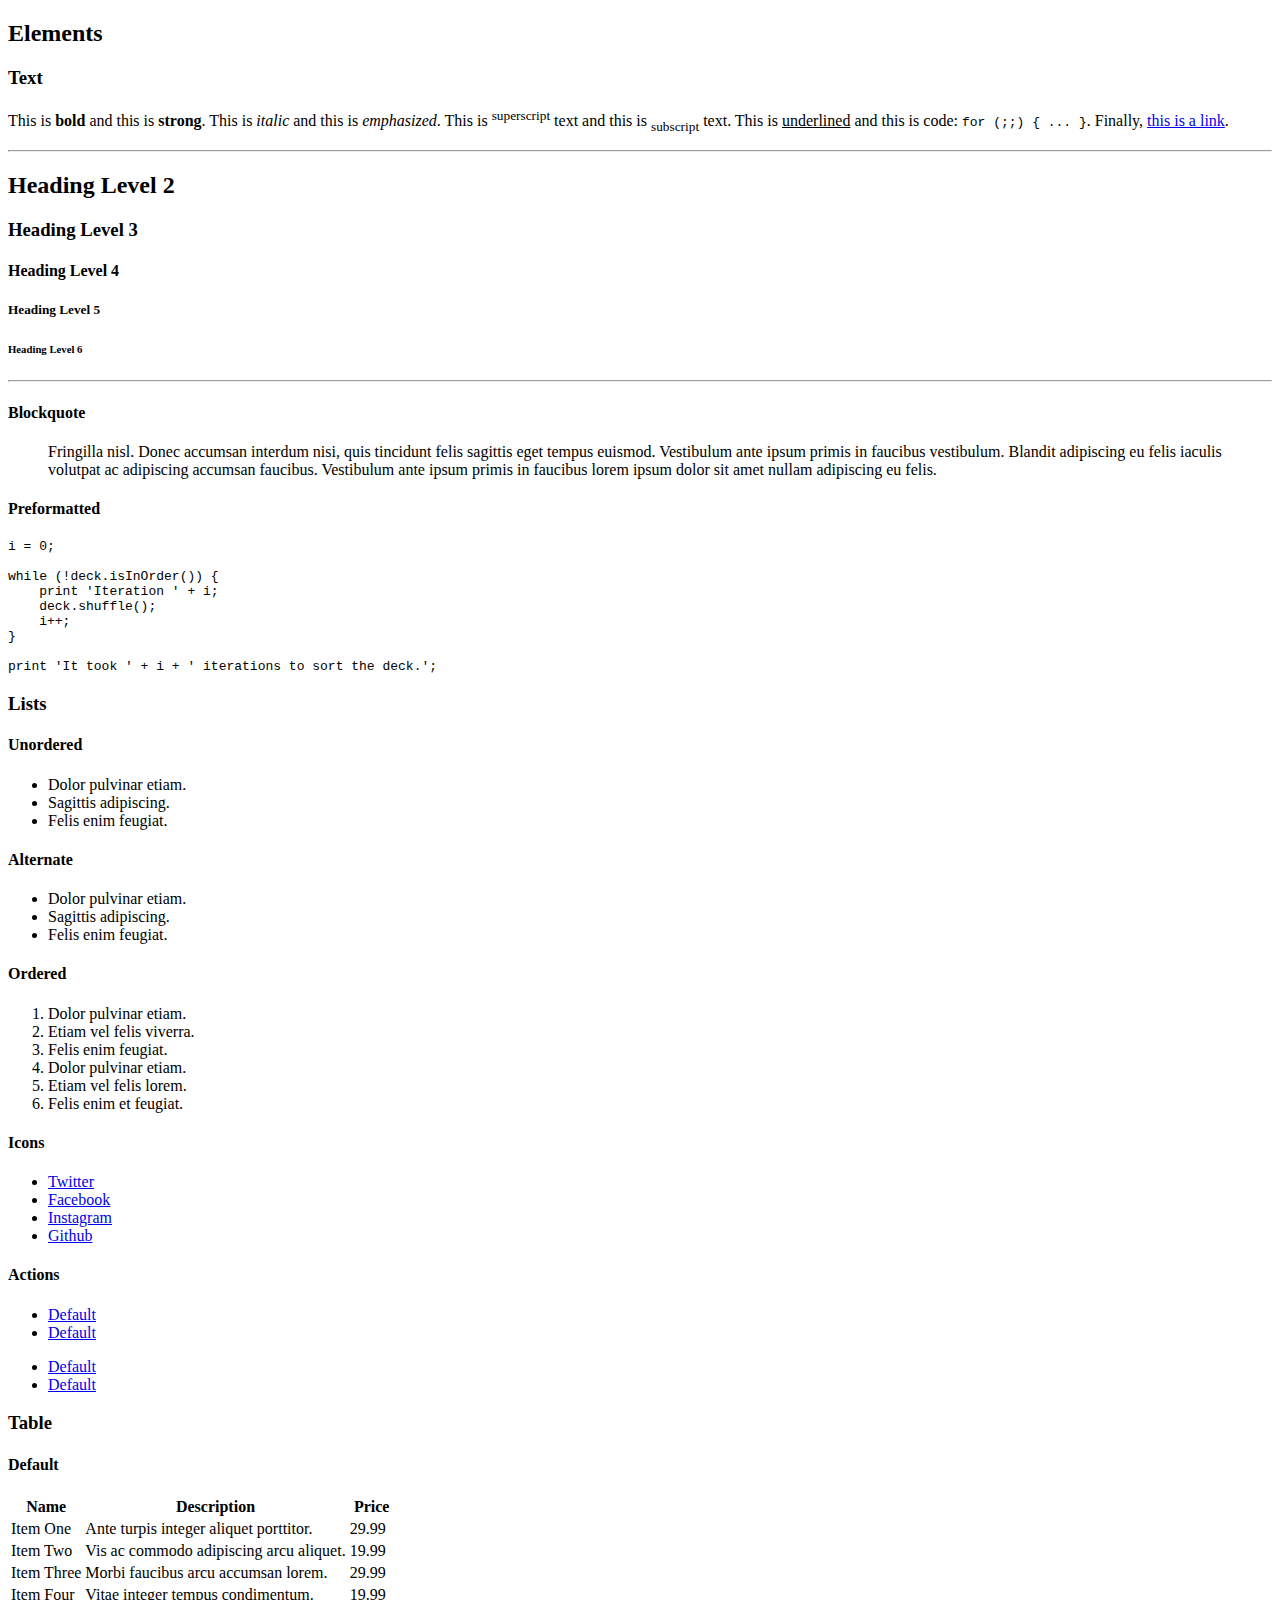
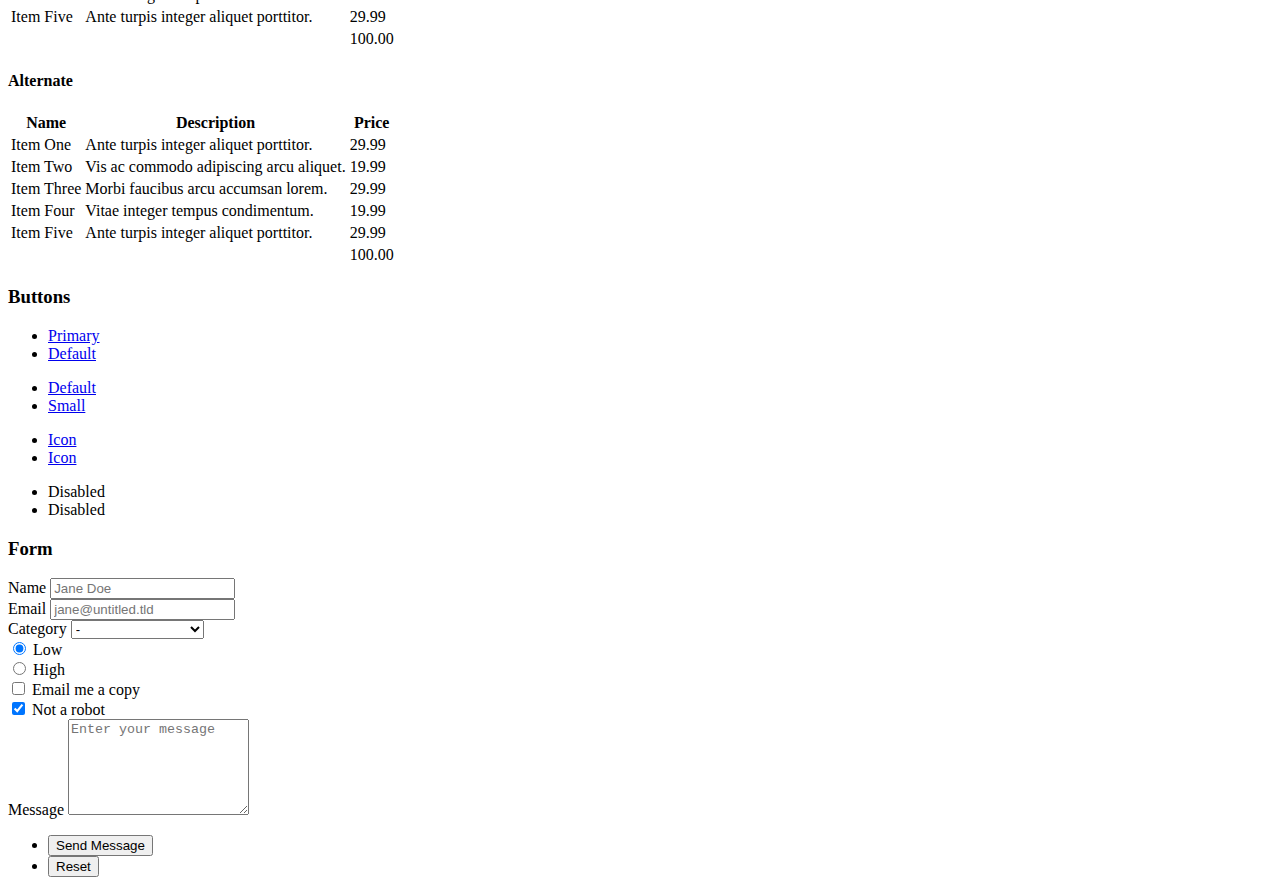
<file: elements.html>
<!DOCTYPE html>
<html lang="en">

<head>
    <meta charset="UTF-8">
    <meta name="viewport" content="width=device-width, initial-scale=1.0">
    <meta http-equiv="X-UA-Compatible" content="ie=edge">
    <title>Document</title>
</head>

<body>
    <div class="wrapper">
        <!-- Elements -->
        <article id="elements">
            <h2 class="major">Elements</h2>

            <section>
                <h3 class="major">Text</h3>
                <p>This is <b>bold</b> and this is <strong>strong</strong>. This is <i>italic</i> and this is
                    <em>emphasized</em>. This is <sup>superscript</sup> text and this is <sub>subscript</sub> text. This is <u>underlined</u> and this is code:
                    <code>for (;;) { ... }</code>. Finally, <a href="#">this is a link</a>.</p>
                <hr />
                <h2>Heading Level 2</h2>
                <h3>Heading Level 3</h3>
                <h4>Heading Level 4</h4>
                <h5>Heading Level 5</h5>
                <h6>Heading Level 6</h6>
                <hr />
                <h4>Blockquote</h4>
                <blockquote>Fringilla nisl. Donec accumsan interdum nisi, quis tincidunt felis sagittis eget tempus euismod. Vestibulum ante ipsum primis in faucibus vestibulum. Blandit adipiscing eu felis iaculis volutpat ac adipiscing accumsan faucibus. Vestibulum
                    ante ipsum primis in faucibus lorem ipsum dolor sit amet nullam adipiscing eu felis.
                </blockquote>
                <h4>Preformatted</h4>
                <pre><code>i = 0;

while (!deck.isInOrder()) {
    print 'Iteration ' + i;
    deck.shuffle();
    i++;
}

print 'It took ' + i + ' iterations to sort the deck.';</code></pre>
            </section>

            <section>
                <h3 class="major">Lists</h3>

                <h4>Unordered</h4>
                <ul>
                    <li>Dolor pulvinar etiam.</li>
                    <li>Sagittis adipiscing.</li>
                    <li>Felis enim feugiat.</li>
                </ul>

                <h4>Alternate</h4>
                <ul class="alt">
                    <li>Dolor pulvinar etiam.</li>
                    <li>Sagittis adipiscing.</li>
                    <li>Felis enim feugiat.</li>
                </ul>

                <h4>Ordered</h4>
                <ol>
                    <li>Dolor pulvinar etiam.</li>
                    <li>Etiam vel felis viverra.</li>
                    <li>Felis enim feugiat.</li>
                    <li>Dolor pulvinar etiam.</li>
                    <li>Etiam vel felis lorem.</li>
                    <li>Felis enim et feugiat.</li>
                </ol>
                <h4>Icons</h4>
                <ul class="icons">
                    <li><a href="#" class="icon brands fa-twitter"><span class="label">Twitter</span></a></li>
                    <li><a href="#" class="icon brands fa-facebook-f"><span class="label">Facebook</span></a></li>
                    <li><a href="#" class="icon brands fa-instagram"><span class="label">Instagram</span></a></li>
                    <li><a href="#" class="icon brands fa-github"><span class="label">Github</span></a></li>
                </ul>

                <h4>Actions</h4>
                <ul class="actions">
                    <li><a href="#" class="button primary">Default</a></li>
                    <li><a href="#" class="button">Default</a></li>
                </ul>
                <ul class="actions stacked">
                    <li><a href="#" class="button primary">Default</a></li>
                    <li><a href="#" class="button">Default</a></li>
                </ul>
            </section>

            <section>
                <h3 class="major">Table</h3>
                <h4>Default</h4>
                <div class="table-wrapper">
                    <table>
                        <thead>
                            <tr>
                                <th>Name</th>
                                <th>Description</th>
                                <th>Price</th>
                            </tr>
                        </thead>
                        <tbody>
                            <tr>
                                <td>Item One</td>
                                <td>Ante turpis integer aliquet porttitor.</td>
                                <td>29.99</td>
                            </tr>
                            <tr>
                                <td>Item Two</td>
                                <td>Vis ac commodo adipiscing arcu aliquet.</td>
                                <td>19.99</td>
                            </tr>
                            <tr>
                                <td>Item Three</td>
                                <td> Morbi faucibus arcu accumsan lorem.</td>
                                <td>29.99</td>
                            </tr>
                            <tr>
                                <td>Item Four</td>
                                <td>Vitae integer tempus condimentum.</td>
                                <td>19.99</td>
                            </tr>
                            <tr>
                                <td>Item Five</td>
                                <td>Ante turpis integer aliquet porttitor.</td>
                                <td>29.99</td>
                            </tr>
                        </tbody>
                        <tfoot>
                            <tr>
                                <td colspan="2"></td>
                                <td>100.00</td>
                            </tr>
                        </tfoot>
                    </table>
                </div>

                <h4>Alternate</h4>
                <div class="table-wrapper">
                    <table class="alt">
                        <thead>
                            <tr>
                                <th>Name</th>
                                <th>Description</th>
                                <th>Price</th>
                            </tr>
                        </thead>
                        <tbody>
                            <tr>
                                <td>Item One</td>
                                <td>Ante turpis integer aliquet porttitor.</td>
                                <td>29.99</td>
                            </tr>
                            <tr>
                                <td>Item Two</td>
                                <td>Vis ac commodo adipiscing arcu aliquet.</td>
                                <td>19.99</td>
                            </tr>
                            <tr>
                                <td>Item Three</td>
                                <td> Morbi faucibus arcu accumsan lorem.</td>
                                <td>29.99</td>
                            </tr>
                            <tr>
                                <td>Item Four</td>
                                <td>Vitae integer tempus condimentum.</td>
                                <td>19.99</td>
                            </tr>
                            <tr>
                                <td>Item Five</td>
                                <td>Ante turpis integer aliquet porttitor.</td>
                                <td>29.99</td>
                            </tr>
                        </tbody>
                        <tfoot>
                            <tr>
                                <td colspan="2"></td>
                                <td>100.00</td>
                            </tr>
                        </tfoot>
                    </table>
                </div>
            </section>

            <section>
                <h3 class="major">Buttons</h3>
                <ul class="actions">
                    <li><a href="#" class="button primary">Primary</a></li>
                    <li><a href="#" class="button">Default</a></li>
                </ul>
                <ul class="actions">
                    <li><a href="#" class="button">Default</a></li>
                    <li><a href="#" class="button small">Small</a></li>
                </ul>
                <ul class="actions">
                    <li><a href="#" class="button primary icon solid fa-download">Icon</a></li>
                    <li><a href="#" class="button icon solid fa-download">Icon</a></li>
                </ul>
                <ul class="actions">
                    <li><span class="button primary disabled">Disabled</span></li>
                    <li><span class="button disabled">Disabled</span></li>
                </ul>
            </section>

            <section>
                <h3 class="major">Form</h3>
                <form method="post" action="#">
                    <div class="fields">
                        <div class="field half">
                            <label for="demo-name">Name</label>
                            <input type="text" name="demo-name" id="demo-name" value="" placeholder="Jane Doe" />
                        </div>
                        <div class="field half">
                            <label for="demo-email">Email</label>
                            <input type="email" name="demo-email" id="demo-email" value="" placeholder="jane@untitled.tld" />
                        </div>
                        <div class="field">
                            <label for="demo-category">Category</label>
                            <select name="demo-category" id="demo-category">
                                <option value="">-</option>
                                <option value="1">Manufacturing</option>
                                <option value="1">Shipping</option>
                                <option value="1">Administration</option>
                                <option value="1">Human Resources</option>
                            </select>
                        </div>
                        <div class="field half">
                            <input type="radio" id="demo-priority-low" name="demo-priority" checked>
                            <label for="demo-priority-low">Low</label>
                        </div>
                        <div class="field half">
                            <input type="radio" id="demo-priority-high" name="demo-priority">
                            <label for="demo-priority-high">High</label>
                        </div>
                        <div class="field half">
                            <input type="checkbox" id="demo-copy" name="demo-copy">
                            <label for="demo-copy">Email me a copy</label>
                        </div>
                        <div class="field half">
                            <input type="checkbox" id="demo-human" name="demo-human" checked>
                            <label for="demo-human">Not a robot</label>
                        </div>
                        <div class="field">
                            <label for="demo-message">Message</label>
                            <textarea name="demo-message" id="demo-message" placeholder="Enter your message" rows="6"></textarea>
                        </div>
                    </div>
                    <ul class="actions">
                        <li><input type="submit" value="Send Message" class="primary" /></li>
                        <li><input type="reset" value="Reset" /></li>
                    </ul>
                </form>
            </section>

        </article>

    </div>
</body>

</html>
</file>
